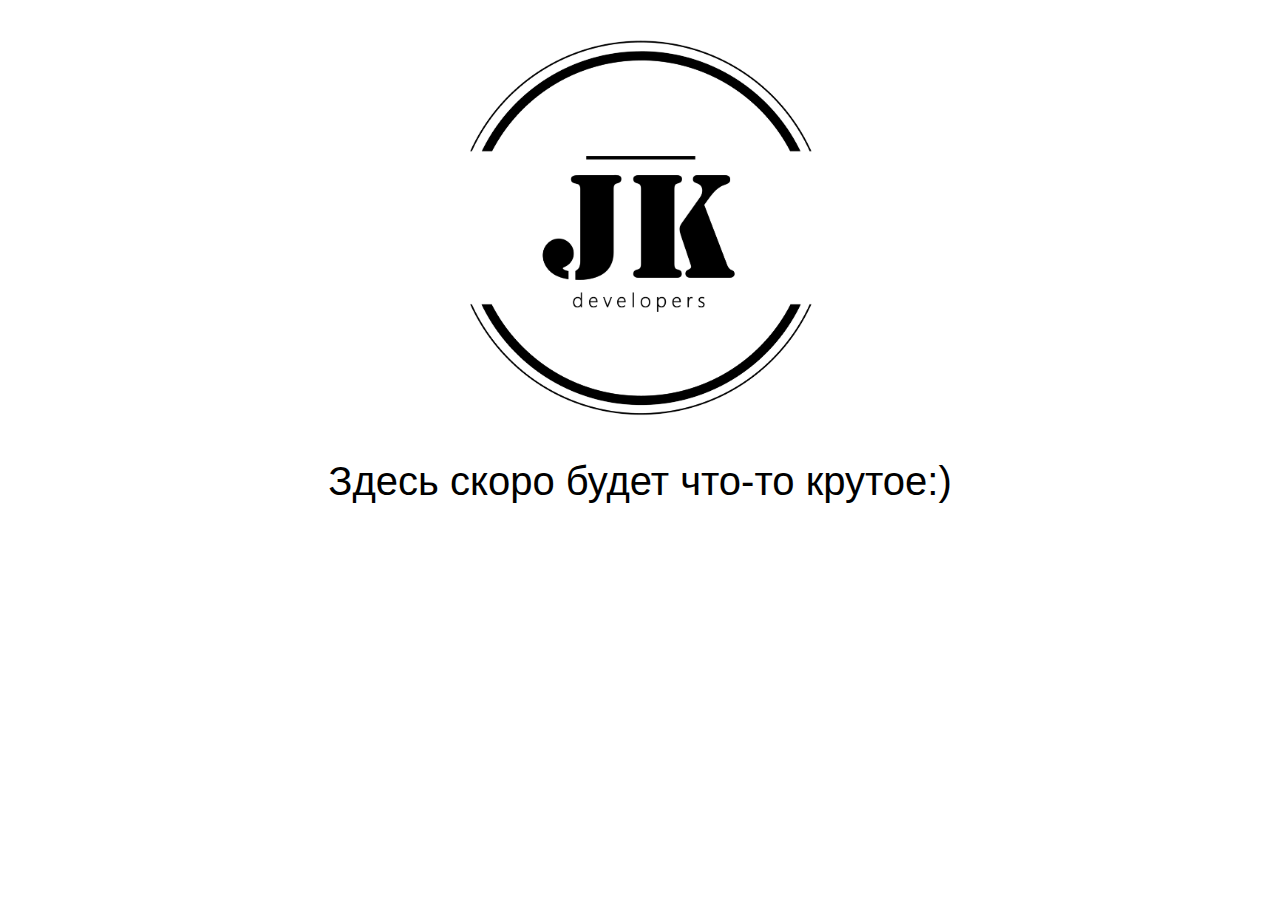
<file: index.html>
<!DOCTYPE html>
<html>
<head>
	<title>Coming soon...</title>
	<style>
   .fig {
    display: block; /* Блочный элемент (для старых браузеров) */
    text-align: center; /* Выравнивание по центру */
    font-style: thin; /* Курсивное начертание */
    font-family: Arial;
    font-size: 250%;
    margin-top: 0; /* Отступ сверху */
    margin-bottom: 5px; /* Отступ снизу */
    color: black; /* Цвет подрисуночной подписи */
   }
   .center {display:block; margin:0 auto;}
  </style>
</head>
<body>
	<p class="fig"><img src="/jkdev-crop.png" width="35%" height="35%"> <br>Здесь скоро будет что-то крутое:)</p>
</body>
</html>
</file>
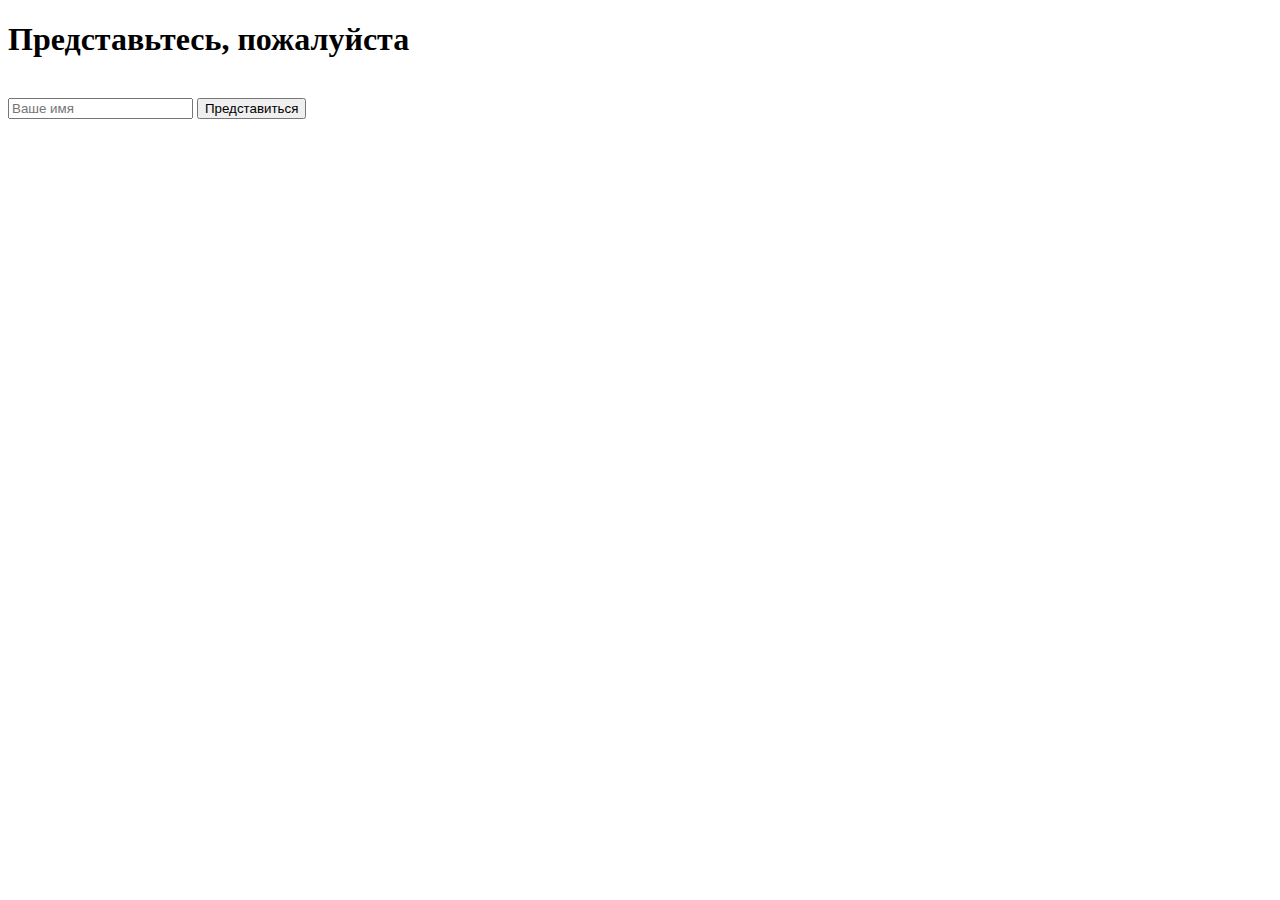
<file: clever.html>
<!DOCTYPE html>
<html>
<head>
	<title>Искусственный интеллект</title>
</head>
<body>
<h1>Представьтесь, пожалуйста </h1> <br>
<form method="POST" action="/cleverpage">
	<input type="text" name="name" placeholder="Ваше имя">
	<input type="submit" name="sent" value="Представиться">
</form>
</body>
</html>
</file>
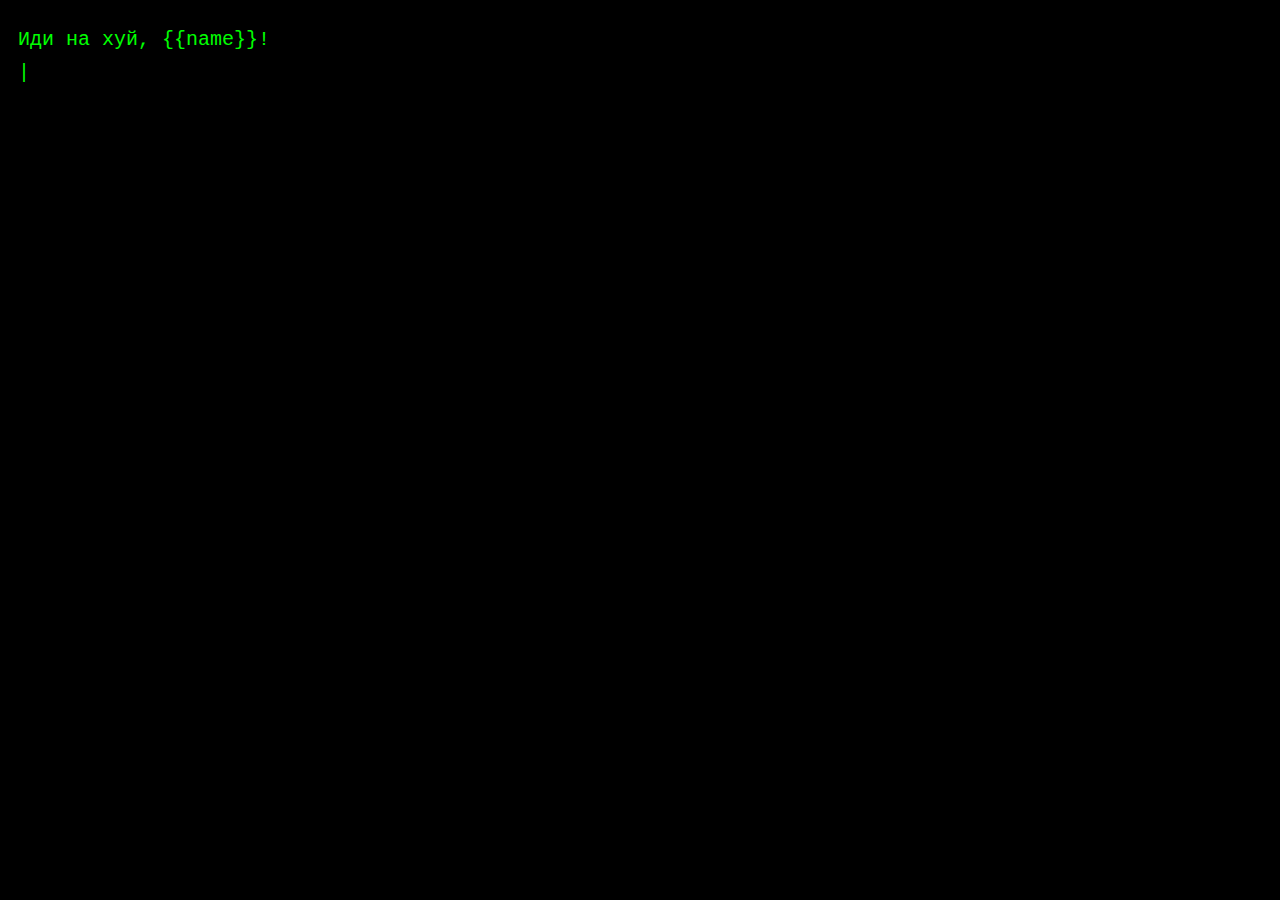
<file: letstype.html>
<!DOCTYPE html>
<html>
<head>
	<title>Clever</title>
	<style type="text/css">
		body{
  background: #000;
  padding-top: 10px;
} 

p{
  color: lime; 
  font-family: "Courier";
  font-size: 20px;
  margin: 10px 0 0 10px;
  white-space: nowrap;
  overflow: hidden;
  width: 30em;
  animation: type 4s steps(60, end); 
}

p:nth-child(2){
  animation: type2 8s steps(60, end);
}

p a{
  color: lime;
  text-decoration: none;
}

span{
  animation: blink 1s infinite;
}

@keyframes type{ 
  from { width: 0; } 
} 

@keyframes type2{
  0%{width: 0;}
  50%{width: 0;}
  100%{ width: 100; } 
} 

@keyframes blink{
  to{opacity: .0;}
}

::selection{
  background: black;
}
	</style>

<script type="text/javascript">

	function redir() {
		window.location = "/cleverpage";
	}

	window.onload = function() {
		setTimeout(redir, 10000)
	}
</script>
	
</head>
<body>

<p>Иди на хуй, {{name}}!</p>
<p><span>|</span></p> 

</body>
</html>
</file>
